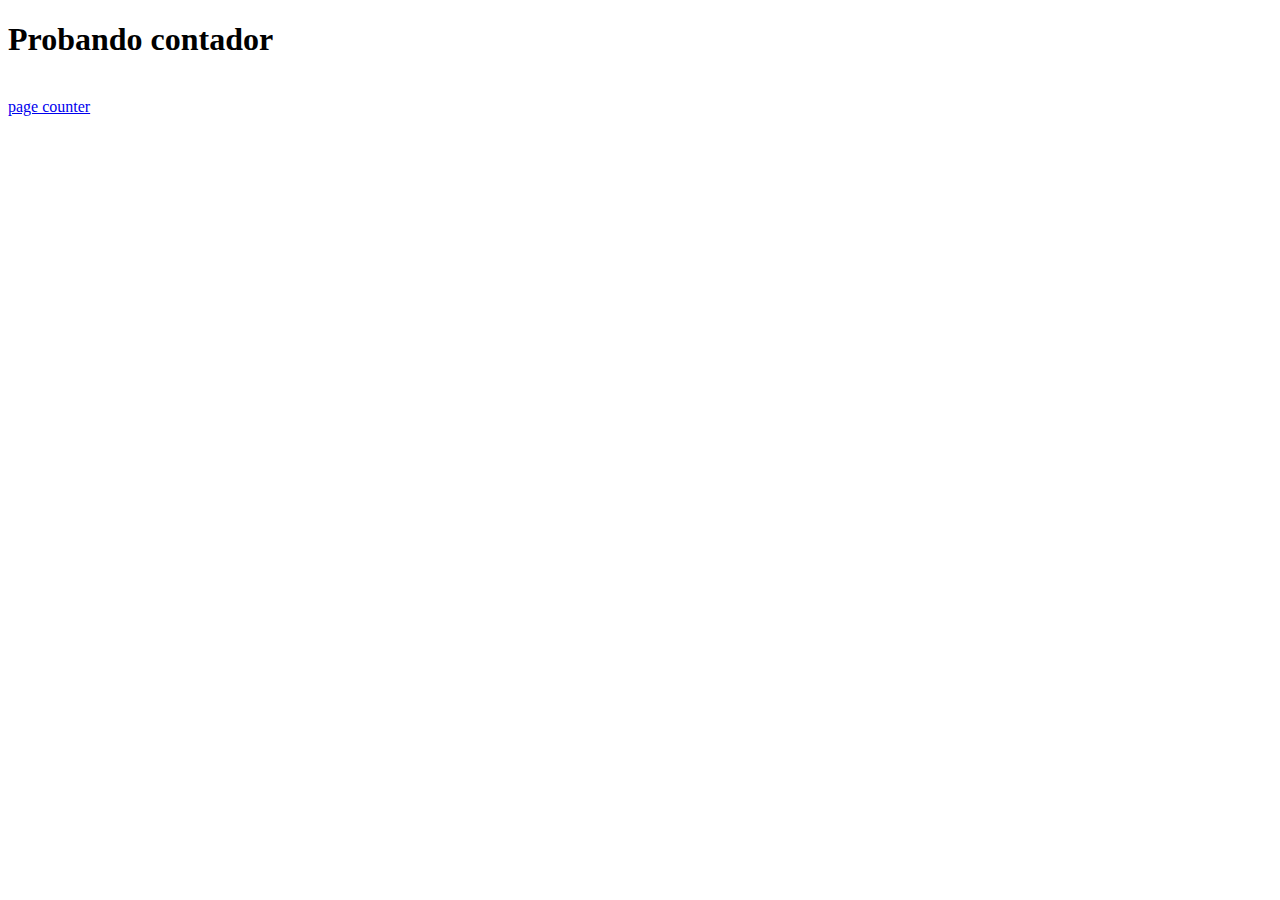
<file: contador.html>
<!DOCTYPE html>
<html lang="es">
<head>
  <meta charset="UTF-8" />
  <title>Prueba Contador</title>
</head>
<body>

  <h1>Probando contador</h1>

  <!-- Contador pegado aquí -->
  <div id="sfc546qgjryxcmn4t4m5ggrgeqf9l11pqtc"></div>
  <script type="text/javascript" src="https://counter1.optistats.ovh/private/counter.js?c=546qgjryxcmn4t4m5ggrgeqf9l11pqtc&down=async" async></script>
  <br>
  <a href="https://www.freecounterstat.com">page counter</a>
  <noscript>
    <a href="https://www.freecounterstat.com" title="page counter">
      <img src="https://counter1.optistats.ovh/private/freecounterstat.php?c=546qgjryxcmn4t4m5ggrgeqf9l11pqtc" border="0" title="page counter" alt="page counter">
    </a>
  </noscript>

</body>
</html>
</file>
